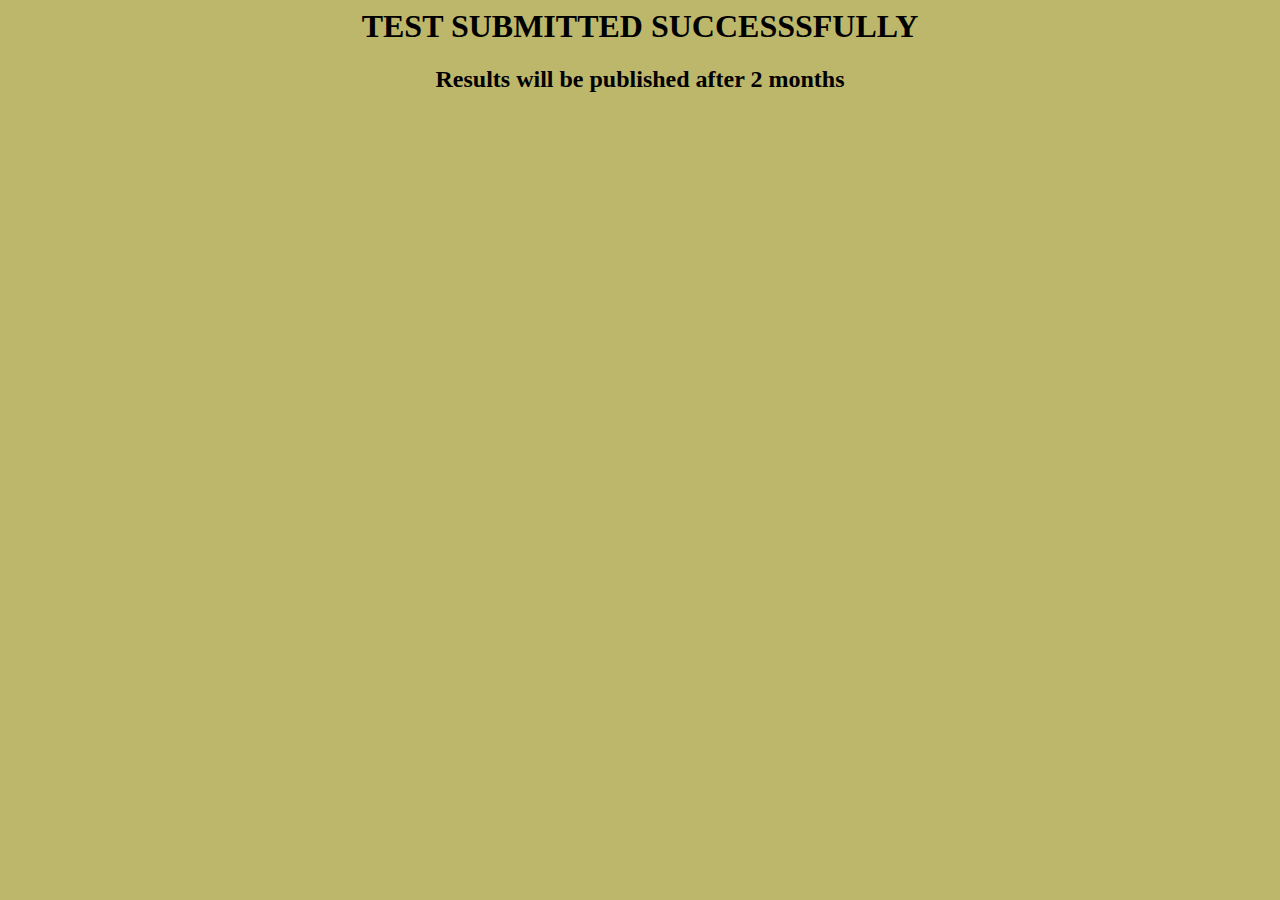
<file: submitted.html>
<html>
    <head>
        <title>Test submitted successfully</title>
        <link rel="stylesheet" href="style2.css">
    </head>
    <body>
        <h1> TEST SUBMITTED SUCCESSSFULLY</h1>
        <h2>Results will be published after 2 months</h2>
    </body>
</html>
</file>
<file: style2.css>
body{
    text-align: center;
    background-color: darkkhaki;
}
</file>
